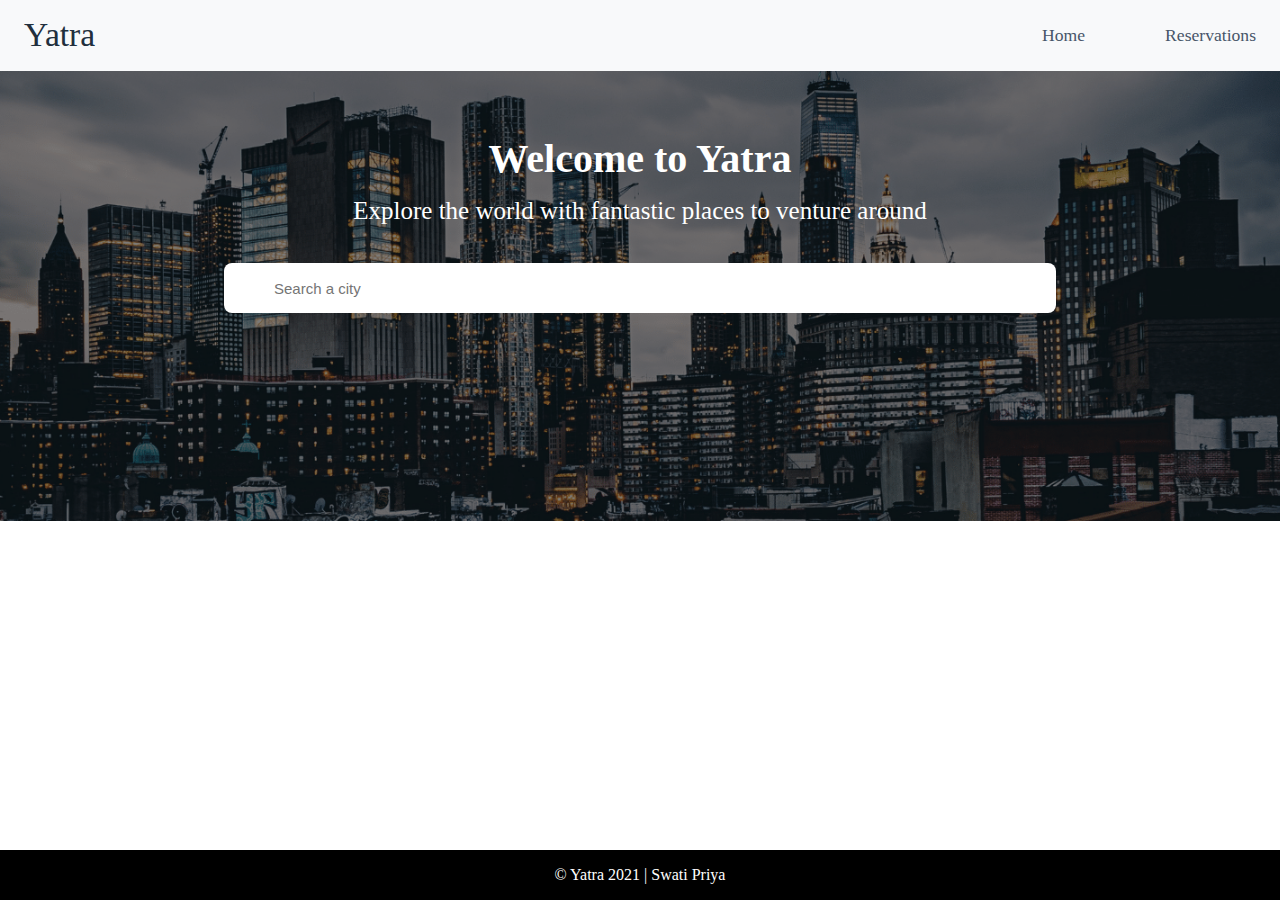
<file: index.html>
<html lang="en">

<head>
    <meta charset="UTF-8">
    <meta http-equiv="X-UA-Compatible" content="IE=edge">
    <meta name="viewport" content="width=device-width, initial-scale=1.0">
    <link rel="stylesheet" href="index.css">
    <title>Yatra</title>
</head>

<body>

    <!-- navBar -->
    <header class="header">
        <nav class="navbar">
            <a href="#" class="nav-logo">Yatra</a>
            <ul class="nav-menu">
                <li class="nav-item">
                    <a href="/index.html" class="nav-link">Home</a>
                </li>
                <li class="nav-item">
                    <a href="/Pages/reservation/index.html" class="nav-link">Reservations</a>
                </li>
            </ul>
            <div class="hamburger">
                <span class="bar"></span>
                <span class="bar"></span>
                <span class="bar"></span>
            </div>
        </nav>
    </header>


    <!-- heroSection -->
    <div class="hero-section">
        <div class="hero-image">
            <div class="container">

                <div class="heading">
                    Welcome to Yatra
                </div>
                <div class="content">
                    <div class="content-text">Explore the world with fantastic places to venture around</div> <br>
                    <form id="city-filter">
                        <input type="text" onkeyup="searchFunction()" placeholder="Search a city" class="search-box" id="search">
                    </form>
                </div>
            </div>
        </div>
    </div> <br>


    <!-- cities card -->
    <div id="all_cities">
        <!-- <div id="cities">
            <img alt="" id="city-image">
            <div id="city-text">
                <h3 id="city-name"></h3>
                <h5 id="city-description"></h5>
            </div>
        </div> -->
    </div>


    <!-- footer -->
    <div class="footer">
        <div class="footer-text">
            © Yatra 2021 | Swati Priya
        </div>
    </div>







    <!-- javaScript link -->
    <script src="index.js"></script>

</body>

</html>
</file>
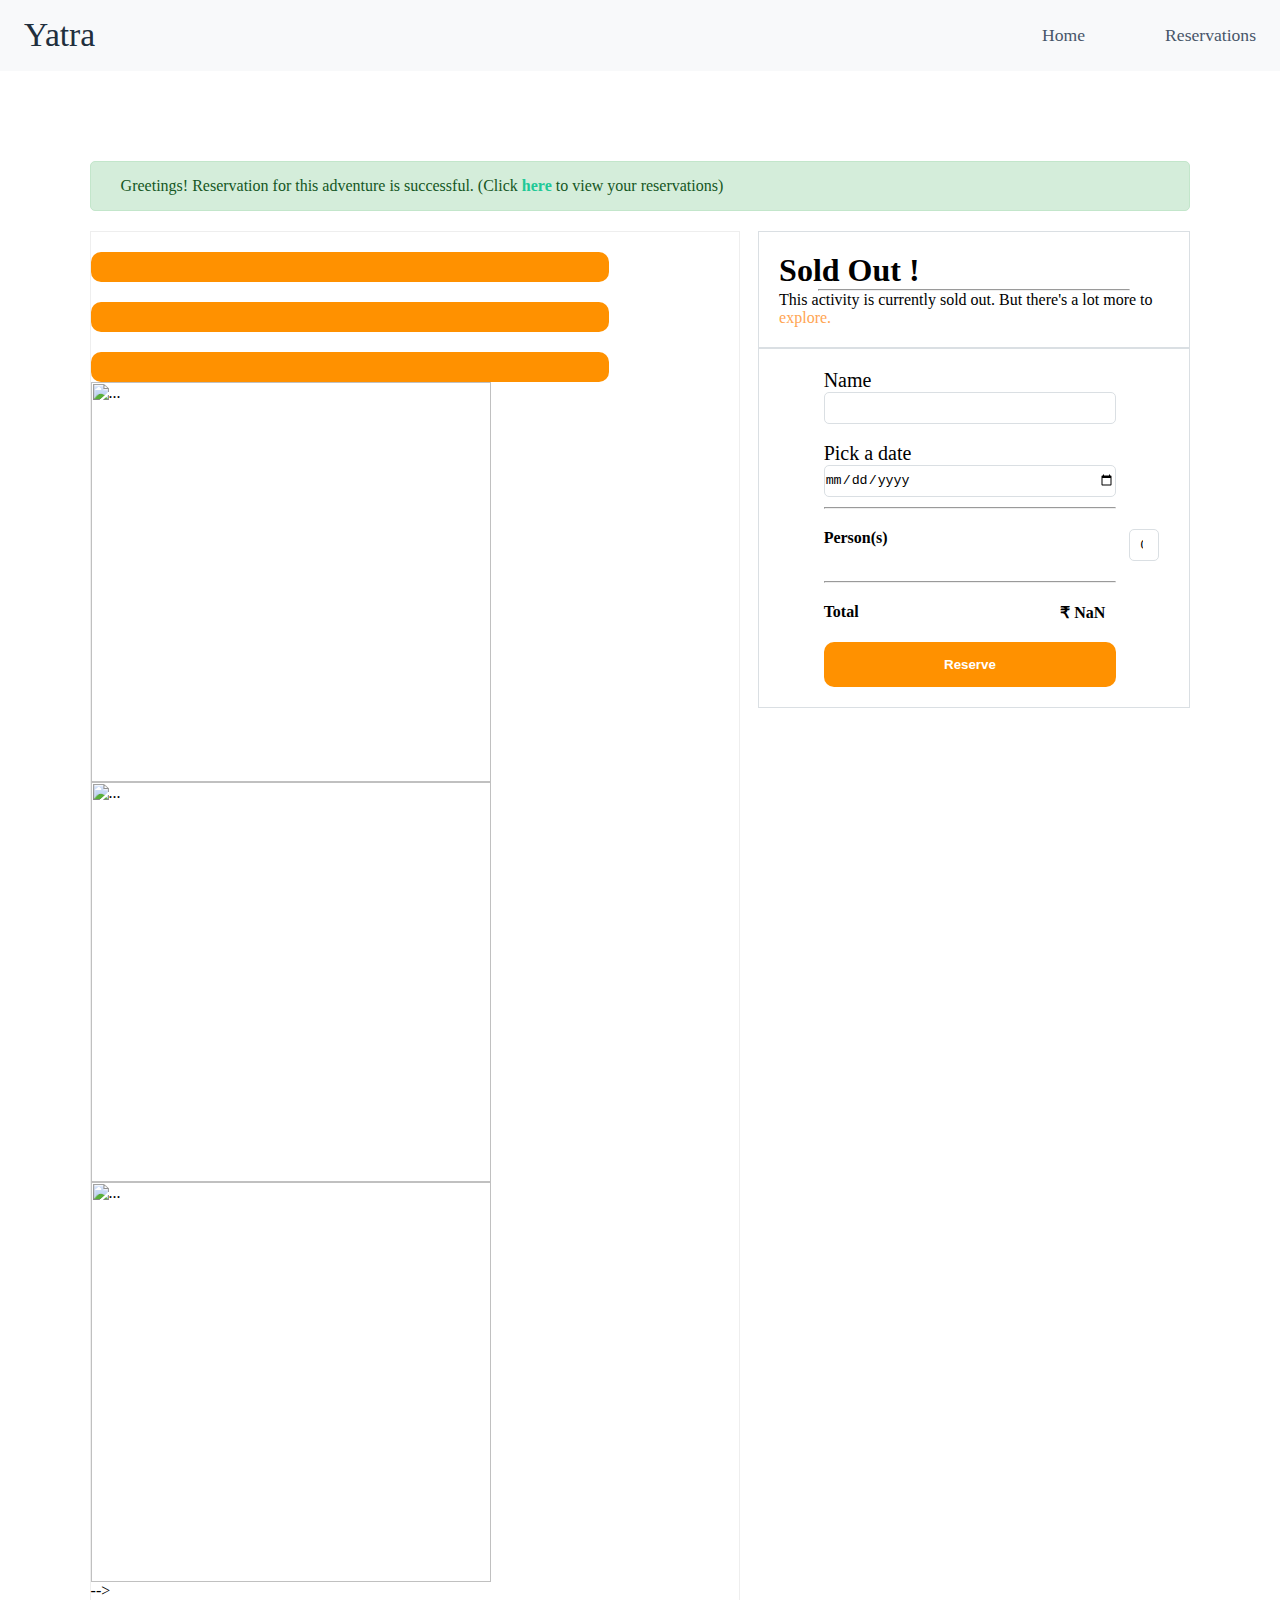
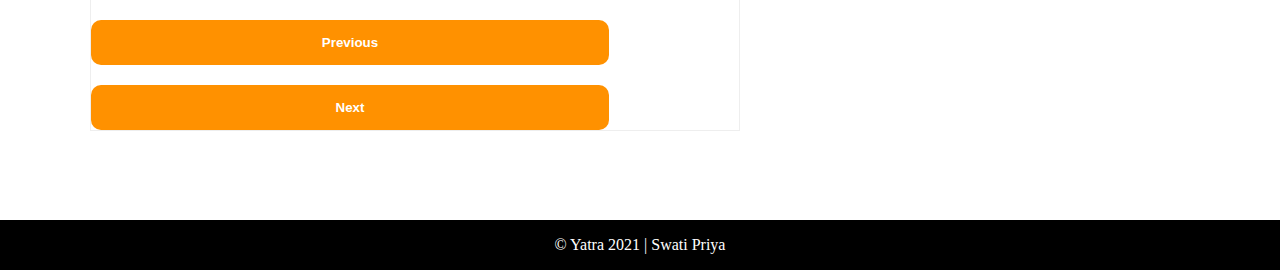
<file: Pages/advantures/detail/index.html>
<html lang="en">

<head>
    <meta charset="UTF-8">
    <meta http-equiv="X-UA-Compatible" content="IE=edge">
    <meta name="viewport" content="width=device-width, initial-scale=1.0">
    <link href="https://cdn.jsdelivr.net/npm/bootstrap@5.1.3/dist/css/bootstrap.min.css" rel="stylesheet"
        integrity="sha384-1BmE4kWBq78iYhFldvKuhfTAU6auU8tT94WrHftjDbrCEXSU1oBoqyl2QvZ6jIW3" crossorigin="anonymous">
    <link rel="stylesheet" href="index.css">
    <title>Yatra</title>
</head>

<body>

    <!-- navBar -->
    <header class="header">
        <nav class="navbar">
            <a href="#" class="nav-logo">Yatra</a>
            <ul class="nav-menu">
                <li class="nav-item">
                    <a href="/index.html" class="nav-link">Home</a>
                </li>
                <li class="nav-item">
                    <a href="/Pages/reservation/index.html" class="nav-link">Reservations</a>
                </li>
            </ul>
            <div class="hamburger">
                <span class="bar"></span>
                <span class="bar"></span>
                <span class="bar"></span>
            </div>
        </nav>
    </header>


    <!-- details -->
    <div class="info">
        <div id="greeting">
            Greetings! Reservation for this adventure is successful. (Click <a href="/Pages/reservation/index.html">
                <b style="color: #20c997;">here</b> </a> to view your reservations)
        </div>
        <div class="details">

            <div id="adventure_detail_card">
                <!-- <div class="adventure_name">
                Niaboytown
            </div>
            <div class="adventure_description">
                This is a mind-blowing adventure!
            </div>
            <div id="image">
            <img id="adventure_image">
            </div>
            <div id="adventure_heading">
                    About the Experience
                </div>
            <div id="adventure_content">
                Lorem ipsum dolor sit, amet consectetur adipisicing elit. Nesciunt, cum!
            </div> -->
                <div id="carousel">
                    <div id="carouselExampleIndicators" class="carousel slide" data-bs-ride="carousel">
                        <div class="carousel-indicators">
                            <button type="button" data-bs-target="#carouselExampleIndicators" data-bs-slide-to="0"
                                class="active" aria-current="true" aria-label="Slide 1"></button>
                            <button type="button" data-bs-target="#carouselExampleIndicators" data-bs-slide-to="1"
                                aria-label="Slide 2"></button>
                            <button type="button" data-bs-target="#carouselExampleIndicators" data-bs-slide-to="2"
                                aria-label="Slide 3"></button>
                        </div>
                        <div class="carousel-inner">
                            <div class="carousel-item active">
                                <img class="d-block w-100" style="height: 400px;" alt="..." id="image1">
                            </div>
                            <div class="carousel-item">
                                <img class="d-block w-100" style="height: 400px;" alt="..." id="image2">
                            </div>
                            <div class="carousel-item">
                                <img class="d-block w-100" style="height: 400px;" alt="..." id="image3">
                            </div> -->
                        </div>
                        <button class="carousel-control-prev" type="button" data-bs-target="#carouselExampleIndicators"
                            data-bs-slide="prev">
                            <span class="carousel-control-prev-icon" aria-hidden="true"></span>
                            <span class="visually-hidden">Previous</span>
                        </button>
                        <button class="carousel-control-next" type="button" data-bs-target="#carouselExampleIndicators"
                            data-bs-slide="next">
                            <span class="carousel-control-next-icon" aria-hidden="true"></span>
                            <span class="visually-hidden">Next</span>
                        </button>
                    </div>
                </div>
            </div>
            <div id="reservation">
                <div id="sold_out">
                    <h1>Sold Out !</h1>
                    <hr style="margin: auto;">
                    <span>This activity is currently sold out. But there's a lot more to <span
                            style="color: #ffa552;">explore.</span></span>
                </div>
                <!-- <form onsubmit="myFunction()">
                            <label>Name</label> <br>
                            <input type="text" name="name">
                            <label>Pick a date</label> <br>
                            <input type="date" name="date" required>
                            <hr>
                            <input type="submit" value="Submit">
                        </form> -->
                <div id="reservation_form">
                    <div id="form">


                        <form id="myForm">
                            <label>Name</label> <br>
                            <input type="text" name="name" required> <br> <br>
                            <label>Pick a date</label> <br>
                            <input type="date" name="date" required>
                            <hr>
                            <div id="charge">
                                <div id="person">
                                    <span style="font-weight: bold;">Person(s)</span><br>
                                    <span id="cost_per_head">
                                    </span>
                                </div>
                                <div class="box">
                                    <input id="pricing" type="number" min="1" max="10" oninput="totalValue()"
                                        name="person" value="0">
                                </div>
                            </div>
                            <hr>
                            <div id="total_charge">
                                <div id="total">
                                    Total
                                </div>
                                <div id="total_price">
                                    ₹ <span id="price">0</span>
                                </div>
                            </div>

                            <button type="submit">Reserve</button>

                        </form>
                    </div>
                    </form>
                </div>
            </div>
        </div>
    </div>

    <!-- footer -->
    <div class="footer">
        <div class="footer-text">
            © Yatra 2021 | Swati Priya
        </div>
    </div>
    <script src="https://cdn.jsdelivr.net/npm/bootstrap@5.1.3/dist/js/bootstrap.bundle.min.js"
        integrity="sha384-ka7Sk0Gln4gmtz2MlQnikT1wXgYsOg+OMhuP+IlRH9sENBO0LRn5q+8nbTov4+1p"
        crossorigin="anonymous"></script>
    <script src="index.js"></script>
</body>

</html>
</file>
<file: index.css>
* {
    margin: 0px;
    padding: 0px;
    box-sizing: border-box;
}


/* Responsive navBar css */
li {
    list-style: none;
}

a {
    text-decoration: none;
}

.header {
    border-bottom: 1px solid #f8f9fa;
}

.navbar {
    display: flex;
    justify-content: space-between;
    align-items: center;
    padding: 1rem 1.5rem;
    background-color: #f8f9fa;
}

.hamburger {
    display: none;
}

.bar {
    display: block;
    width: 25px;
    height: 3px;
    margin: 5px auto;
    -webkit-transition: all 0.3s ease-in-out;
    transition: all 0.3s ease-in-out;
    background-color: #101010;
}

.nav-menu {
    display: flex;
    justify-content: space-between;
    align-items: center;
}

.nav-item {
    margin-left: 5rem;
}

.nav-link {
    font-size: 1.1rem;
    font-weight: 400;
    color: #475569;
}

.nav-link:hover {
    color: #482ff7;
}

.nav-logo {
    font-size: 2.1rem;
    font-weight: 500;
    color: #212f3d;
}

@media only screen and (max-width: 768px) {
    .nav-menu {
        position: fixed;
        left: -100%;
        top: 3.5rem;
        flex-direction: column;
        background-color: #f8f9fa;
        width: 100%;
        text-align: center;
        transition: 0.3s;
        box-shadow:
            0 10px 27px rgba(0, 0, 0, 0.05);
    }

    .nav-menu.active {
        left: 0;
    }

    .nav-item {
        margin: 1rem 0;
    }

    .hamburger {
        display: block;
        cursor: pointer;
    }

    .hamburger.active .bar:nth-child(2) {
        opacity: 0;
    }

    .hamburger.active .bar:nth-child(1) {
        transform: translateY(8px) rotate(45deg);
    }

    .hamburger.active .bar:nth-child(3) {
        transform: translateY(-8px) rotate(-45deg);
    }


}

/* heroSection */
.hero-image {
    height: 50%;
    width: 100%;
    background-size: cover;
    background-image: url("../images/heroImg.png");
    background-repeat: no-repeat;
}

.container {
    background: rgba(0, 0, 0, 0.5);
    width: 100%;
    height: 100%;
    text-align: center;
    color: white;
}

.heading {
    font-size: 40px;
    font-weight: bold;
    padding-top: 5%;

}

.content {
    font-size: 25px;
    font-weight: lighter;
}


.content-text {
    margin-top: 15px;
    margin-bottom: 10px;
}

/* search-box */

.search-box {
    width: 65%;
    height: 50px;
    border-radius: 8px;
    margin: auto;
    border: none;
    font-size: 15px;
    padding-left: 50px;
}

input:focus {
    outline: none;
}


::placeholder {
    font-size: 15px;
}

/* cities card css */
#all_cities {
    display: flex;
    justify-content: space-around;
    flex-wrap: wrap;
    margin: 30px 50px;




}

.cities {
    position: relative;
    text-align: center;
    color: white;
    width: 250px;
    height: 50%;


}

.cities img {
    width: 100%;
    height: 400px;
    border-radius: 8px;
    margin-top: 40px;

}

.city-text {
    position: absolute;
    font-size: 20px;
    left: 50%;
    bottom: 10%;
    transform: translateX(-50%);
}

.city-image:hover {
    transform: scale(0.95);
    transition: transform 1s;

}

/* footer */

.footer {
    width: 100%;
    height: 50px;
    background-color: black;
    color: white;
    text-align: center;
    padding: 16px 10px;
    bottom: 0px;
    position: fixed;
}

/* media query for 320px */
@media only screen and (max-width: 320px) {
    #city-filter {
        position: relative;
        bottom: 30px;
    }
}
</file>
<file: Pages/advantures/detail/index.css>
* {
    margin: 0px;
    padding: 0px;
    box-sizing: border-box;
}


/* Responsive navBar css */
li {
    list-style: none;
}

a {
    text-decoration: none;
}

.header {
    border-bottom: 1px solid #f8f9fa;
}

.navbar {
    display: flex;
    justify-content: space-between;
    align-items: center;
    padding: 1rem 1.5rem;
    background-color: #f8f9fa;
}

.hamburger {
    display: none;
}

.bar {
    display: block;
    width: 25px;
    height: 3px;
    margin: 5px auto;
    -webkit-transition: all 0.3s ease-in-out;
    transition: all 0.3s ease-in-out;
    background-color: #101010;
}

.nav-menu {
    display: flex;
    justify-content: space-between;
    align-items: center;
}

.nav-item {
    margin-left: 5rem;
}

.nav-link {
    font-size: 1.1rem;
    font-weight: 400;
    color: #475569;
}

.nav-link:hover {
    color: #482ff7;
}

.nav-logo {
    font-size: 2.1rem;
    font-weight: 500;
    color: #212f3d;
}

@media only screen and (max-width: 768px) {
    .nav-menu {
        position: fixed;
        left: -100%;
        top: 3.8rem;
        flex-direction: column;
        background-color: #f8f9fa;
        width: 100%;
        text-align: center;
        transition: 0.3s;
        box-shadow:
            0 10px 27px rgba(0, 0, 0, 0.05);
    }

    .nav-menu.active {
        left: 0;
    }

    .nav-item {
        margin: 1rem 0;
    }

    .hamburger {
        display: block;
        cursor: pointer;
    }

    .hamburger.active .bar:nth-child(2) {
        opacity: 0;
    }

    .hamburger.active .bar:nth-child(1) {
        transform: translateY(8px) rotate(45deg);
    }

    .hamburger.active .bar:nth-child(3) {
        transform: translateY(-8px) rotate(-45deg);
    }


}

/* details */


.info{
    margin: 7%;
}

#greeting{
    background-color: #d4edda;
    border: 1px solid #c3e6cb;
    padding: 15px 30px;
    border-radius: 5px;
    color: #155724;
}
#adventure_detail_card{
    margin-top: 20px;
    border: 1px solid #eeeeee;
    flex: 1.5;
}

#adventure_content,#adventure_heading{
    padding: 1rem;
}

.details{
    display: flex;
    justify-content: space-between;
}

#adventure_name{
    font-size: 2.3rem;
    font-weight: 500;
    padding:  10px 10px;
}

#adventure_description{
    font-size: 1.3rem;
    color: #999999;
    font-weight: lighter;
    padding: 10px 10px;

}
#image{
    width: 100%;
    height: 450px;
}

#adventure_image{
    width: 100%;
    height: 100%;
}

.charge{
    display: flex;
    justify-content: space-between;
}

#reservation_form{
    flex: 1;
}

hr{
    /* padding-top: 1rem; */
    font-weight: lighter;
    width: 80%;
    margin-top: 10px;
    color: #d3d3d3;
}

#adventure_heading{
    font-weight: bold;
    font-size: 30px;
    margin: 10px;
    margin-left: 0px;
}

label{
    font-size: 20px;
    margin-top: 10px;
}

input{
    width: 80%;
    height: 32px;
    border-radius: 5px;
    border: 1px solid #dadfe3;
}

#charge{
    display: flex;
    justify-content: space-between;
    margin: 20px 0px;
}

#charge input {
    width: 50%;
   
}

/* reservation form */
#reservation{
   
    /* margin: 0 auto; */
    margin-top: 20px;
    margin-left: 18px;
    height: 100%;
    flex: 1;
}

#reservation_form{
    border: 1px solid #dadfe3;
}

#sold_out{
    border: 1px solid #dadfe3;
    padding: 20px;
}

#sold{
   padding-top: 50px; 
}
#form{
    padding: 20px 0px;
   padding-left:15%;
    text-align: left;
}

#total_charge{
    display: flex;
    justify-content: space-between;
    margin-right: 23%;
    margin-top: 20px;
    font-weight: bold;
}

a{
    text-decoration: none;
}

/* #person{
    font-weight: bold;
} */


button{
    background-color: #ff9100;
    border-radius: 10px;
    margin-top: 20px;
    padding: 15px;
    text-align: center;
    margin-right: 23%;
    color: white;
    font-weight: bold;
    border: none;
    width: 80%;
}

#pricing{
    padding-left: 10px;
}
/* footer */

.footer {
    width: 100%;
    height: 50px;
    background-color: black;
    color: white;
    text-align: center;
    padding: 16px 10px;
    bottom: 0px;
}




@media only screen and (max-width: 760px) {
    .details{
        display: block;
    }
    #adventure_name{
        font-size: 1.5rem;
    }

}

@media only screen and (max-width: 360px) {
    
    #adventure_name{
        font-size: 1.4rem;
    }

}
</file>
